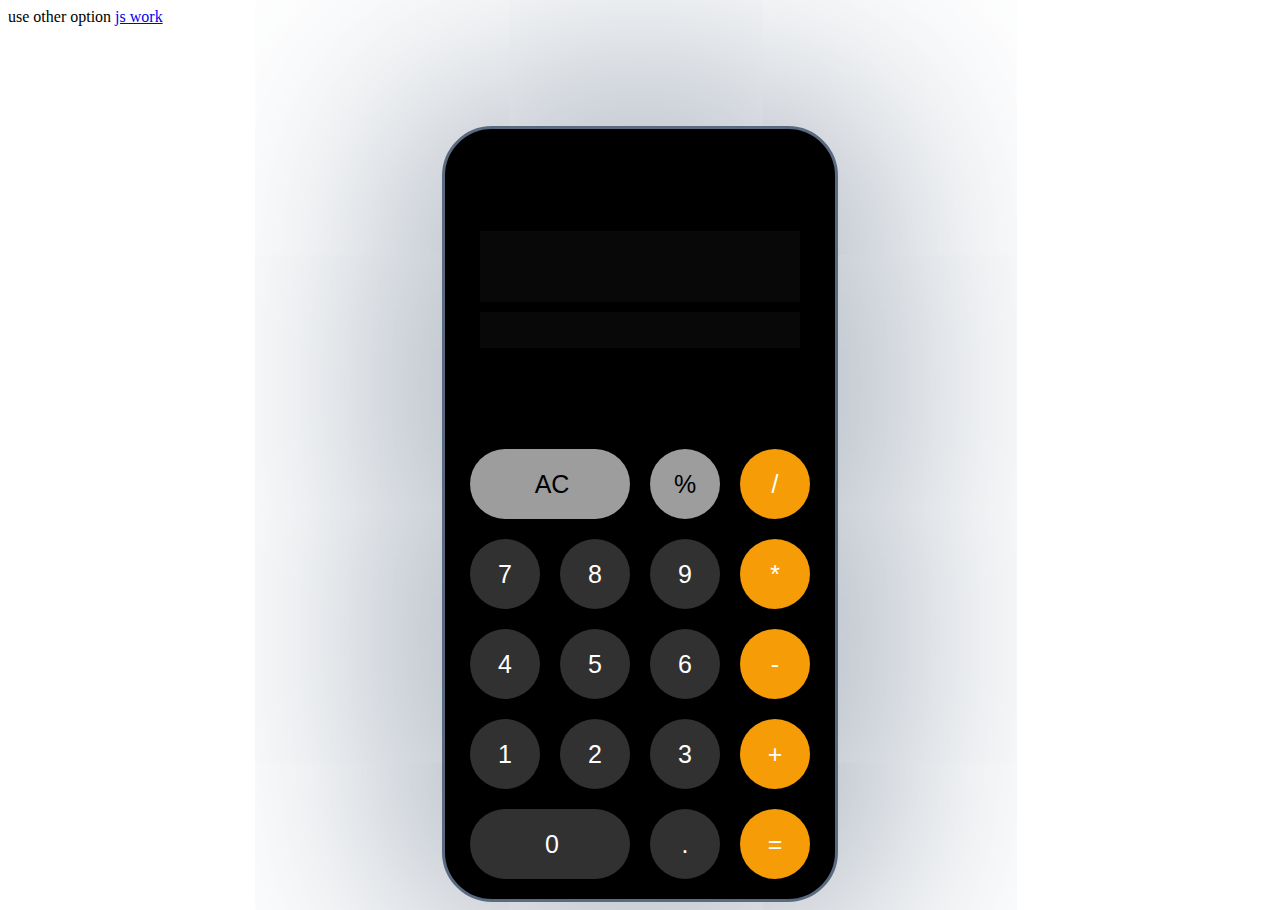
<file: index.html>
<!DOCTYPE html>
<html lang="en">
<head>
    <meta charset="UTF-8">
    <meta http-equiv="X-UA-Compatible" content="IE=edge">
    <meta name="viewport" content="width=device-width, initial-scale=1.0">
     <link rel="stylesheet" href="./style.css">
     <script src="./calculater.js"></script>
    <title>Calculator</title>
</head>
<body>
    use other option <a href="./homwork.html" class="link-other"> js work</a> <br>
    <div class="main-calculator-container">

        <div class="main-cal-screen-container">

            <input type="text" class="cal-screen ans" id="ansScreen">
            <input type="text" class="cal-screen opretion" id="inputScreen">
 
        </div>
        <div class="main-cal-keypad-container">

            <div class="row 1st">
                <div class="key-pad"><button class="key spe-key ac-key" onclick="allClear()">AC</button></div>
                <div class="key-pad"><button class="key spe-key"onclick="addInput('%')">%</button></div>
                <div class="key-pad"><button class="key fuction-key" onclick="addInput('/')">/</button></div>
            </div>
            <div class="row 2nd">
                <div class="key-pad"><button class="key" onclick="addInput(7)">7</button></div>
                <div class="key-pad"><button class="key" onclick="addInput(8)">8</button></div>
                <div class="key-pad"><button class="key" onclick="addInput(9)">9</button></div>
                <div class="key-pad"><button class="key fuction-key" onclick="addInput('*')">*</button></div>
            </div>
            <div class="row">
                <div class="key-pad"><button class="key" onclick="addInput(4)">4</button></div>
                <div class="key-pad"><button class="key" onclick="addInput(5)">5</button></div>
                <div class="key-pad"><button class="key" onclick="addInput(6)">6</button></div>
                <div class="key-pad"><button class="key fuction-key" onclick="addInput('-')">-</button></div>
            </div>
            <div class="row">
                <div class="key-pad"><button class="key" onclick="addInput(1)">1</button></div>
                <div class="key-pad"><button class="key" onclick="addInput(2)">2</button></div>
                <div class="key-pad"><button class="key" onclick="addInput(3)">3</button></div>
                <div class="key-pad"><button class="key fuction-key" onclick="addInput('+')">+</button></div>
            </div>
            <div class="row">
                <div class="key-pad"><button class="key zero-key" onclick="addInput('0')">0</button></div>
                <div class="key-pad"><button class="key" onclick="addInput('.')">.</button></div>
                <div class="key-pad"><button class="key fuction-key" onclick="calNumber()">=</button></div>
            </div>



        </div>

    </div>


   
</body>
</html>
</file>
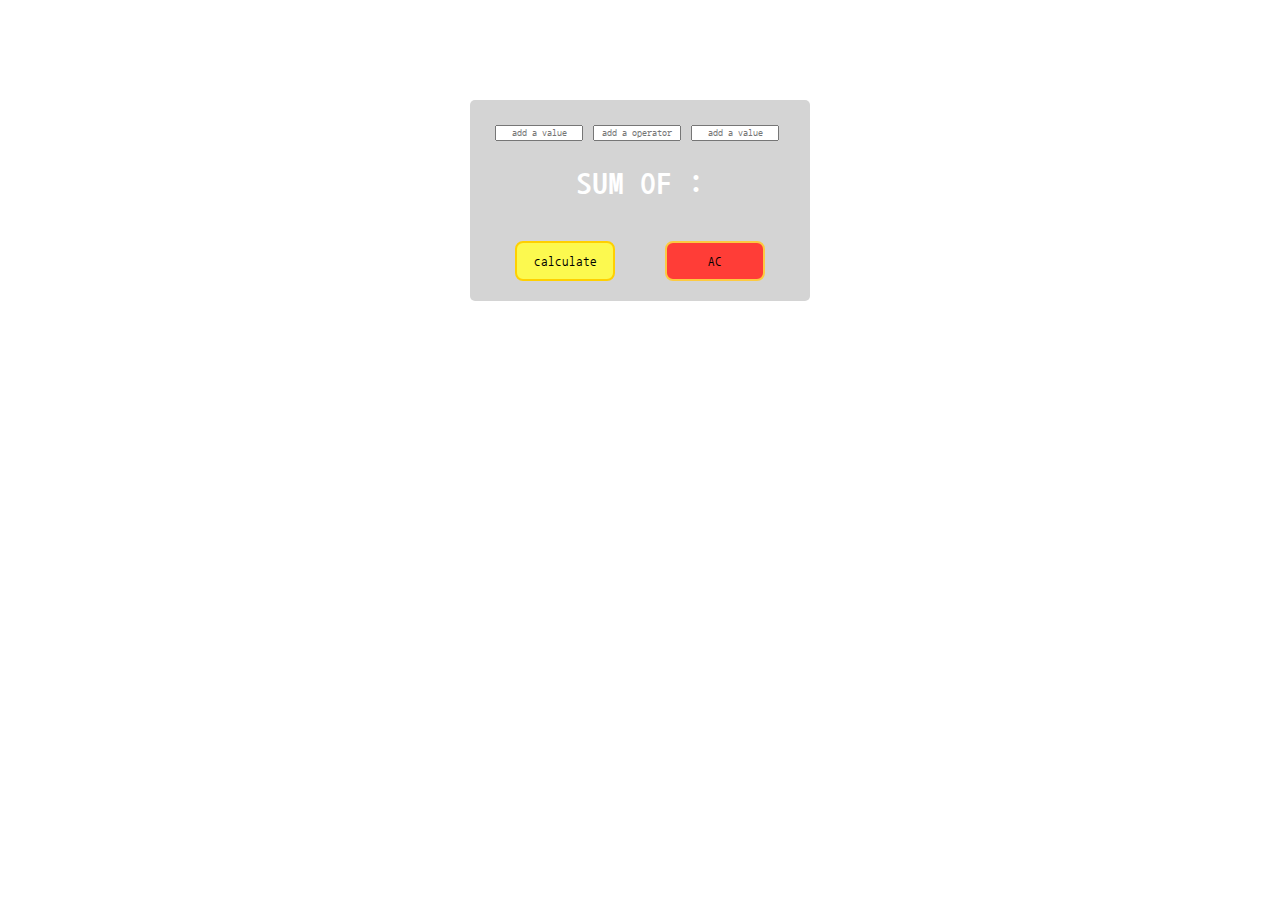
<file: homwork.html>
<!DOCTYPE html>
<html lang="en">
<head>
    <meta charset="UTF-8">
    <meta http-equiv="X-UA-Compatible" content="IE=edge">
    <meta name="viewport" content="width=device-width, initial-scale=1.0">
    <title>Document</title>
    <link rel="stylesheet" href="style.css">
    <script src="./js.js"></script>
    <style>@import url('https://fonts.googleapis.com/css2?family=Nanum+Gothic+Coding&display=swap');
        body{
        margin: 0;
        font-family: 'Nanum Gothic Coding', monospace;
       }</style>

</head>
<body>
    <div class="container-app">
        <div class="app-screen">
         <input type="text" id="val1" class="input" placeholder="add a value">
        <input type="text" id="operator" class="input" placeholder="add a operator">
        <input type="text" id="val2" class="input" placeholder="add a value">   
        </div>
        
        <h1 id="result">SUM OF :</h1>
        <div class="btns">
            <button class="btn calculet" onclick="calculateSum()">calculate</button>
            <button class="btn reset" onclick="reset()">AC</button>
        </div>
    </div>
  
</body>
</html>
</file>
<file: style.css>
@import url(https://fonts.googleapis.com/css?family=Roboto:100);
.body{
    font-family: 'Roboto';
    font-weight: 100;
}
.main-cal-screen-container{
    display: flex;
    flex-direction: column;
    width: 320px;
    margin: auto;
}
.cal-screen{
    margin-top: 5px;
    margin-bottom: 5px;
    outline: none;
    background-color: #080808;
    border: 0;
}
.main-cal-screen-container .ans{
    font-size: 60px;
    text-align: end;
    color: white;
}
.main-cal-screen-container .opretion{
    font-size: 30px;
    text-align: end;
    color: rgba(255, 255, 255, 0.609);
}
.row .fuction-key{
    background-color: #f69c06;  
}
.row .spe-key {
    background-color: #9d9d9d;
    color: #000;
}
.row .zero-key {
    width: 160px;
    padding-left: 10px;
    text-align: center;
}
.row .ac-key{
    width: 160px;
    padding-left: 10px;
    text-align: center
}

.main-calculator-container{
    margin: auto;
    width: 370px;
    height: 750px;
    margin-top: 100px;
    background-color: #000000;
    display: flex;
    flex-direction: column;
    padding: 10px;
    border-radius: 50px;
    border: 3px solid #5a6b81;
    box-shadow: 0px 0px 500px 0px #5a6b81;
}

.row{
    display: flex;
    flex-direction: row;
    justify-content: center;
}
 .key{
    height: 70px;
    width: 70px;
    margin: 10px;
    border-radius: 200px;
    border: 0px;
    font-size: 25px;
    background-color: #323131;
    color: white;
    border: 0;
    cursor: pointer;
}
.key:hover{
    background-color: #9a9191ba;
    transition: 0.5s;
}
.fuction-key:hover{
    background-color:#f59e06b3;
    transition: 0.5s;
}
.spe-key:hover{
    background-color: #9f9595d2;
}

/*  */

       .container-app{
        margin-top: 100px;
        margin-left: auto;
        margin-right: auto;
        padding: 20px;
        display: flex;
        flex-direction: column;
        width: 300px;
        background-color: rgb(212, 212, 212);
        border-radius: 5px;
       } 
       .app-screen{
        display: flex;
        flex-direction: row;
       }
       .btns{
        display: flex;
        justify-content: space-around;
        align-items: center;
        margin-top: 20px;
       }
       #result{
        text-align: center;
        color: white;
       }
       .input{
        margin: 5px ;
        outline: none;
        display: inline-block;
        width: 80px;
        font-size: 10px;
        text-align: center;
        font-family: 'Nanum Gothic Coding', monospace;
       }
       .btn{
        display: block;
        width: 100px;
        height: 40px;
        cursor: pointer;
        border-radius: 8px;
        font-family: 'Nanum Gothic Coding', monospace;
       }
       .calculet:hover{
        transition: 1s;
        box-shadow: 0 0 15px 0 #ffd000
       }
       .calculet{
        background-color: #fcf94f;
        border: 2px solid #ffd000;
       }
       .reset:hover{
        transition: 1s;
        box-shadow: 0 0 15px 0 #ffbb00;
       }
       .reset{
        background-color: #ff3d37;
        border: 2px solid #fcca41;
       }
</file>
